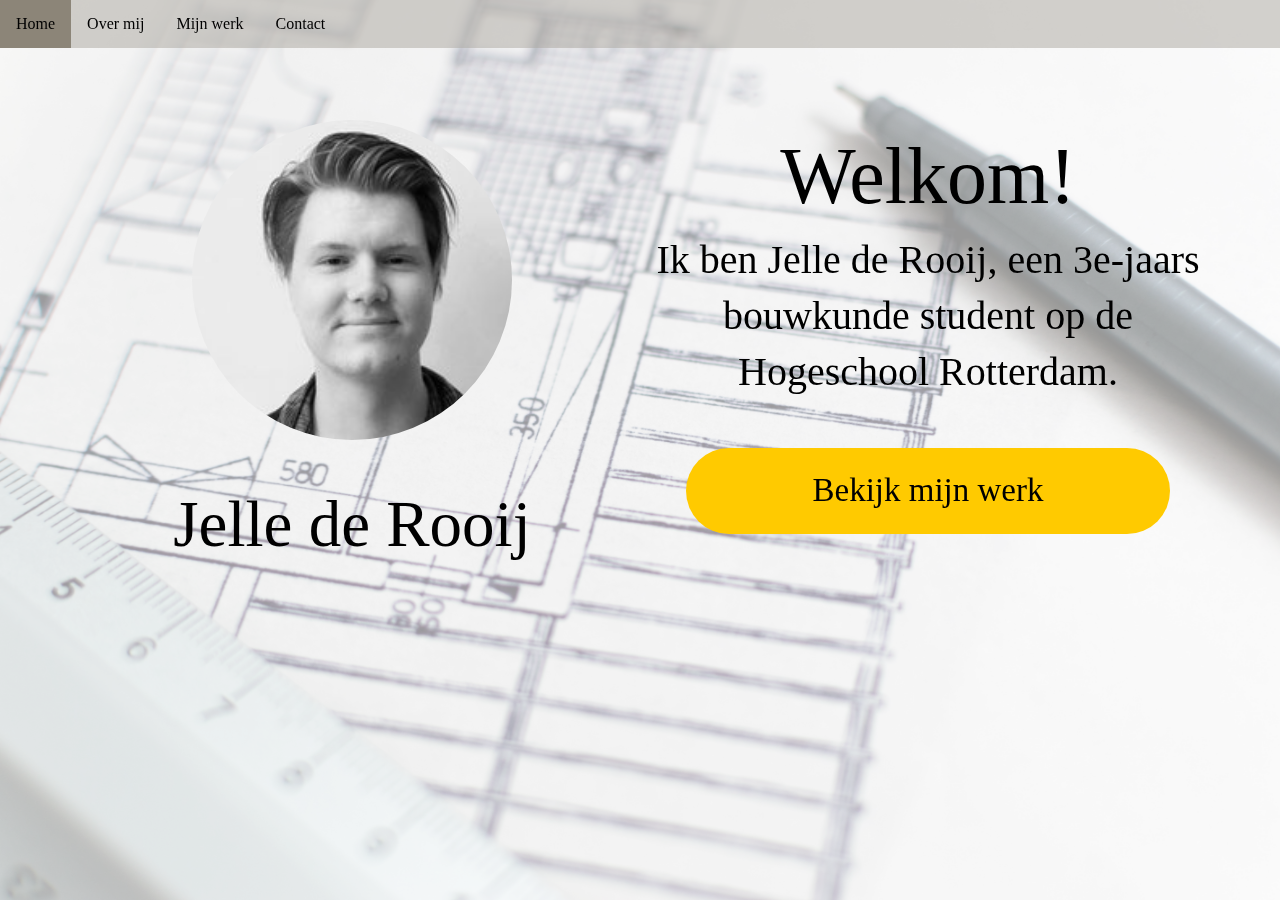
<file: index.html>
<!DOCTYPE html>
<html lang="en">
<head>
    <meta charset="UTF-8">
    <meta name="viewport" content="width=device-width, initial-scale=1.0">
    <meta http-equiv="X-UA-Compatible" content="ie=edge">
    <title>Jelle de Rooij</title>
    <link rel="stylesheet" href="https://use.fontawesome.com/releases/v5.7.2/css/all.css" integrity="sha384-fnmOCqbTlWIlj8LyTjo7mOUStjsKC4pOpQbqyi7RrhN7udi9RwhKkMHpvLbHG9Sr" crossorigin="anonymous">        
    <link rel="stylesheet" href="main.css">
    <script src="https://code.jquery.com/jquery-1.10.2.js"></script>
    <script src="./scripts/main.js"></script>    
</head>
<body>
    <div class="background"></div>
    <div class="navbar" id="mynavbar">
        <a href="index.html">Home</a>
        <a href="about.html">Over mij</a>
        <a href="work.html">Mijn werk</a>
        <a href="Contact.html">Contact</a>
        <a href="javascript:void(0);" class="icon" onclick="myFunction()">
            <i class="fa fa-bars"></i>
          </a>
    </div>
    <div class="wrapper wrapper-home">
        <i class="far fa-arrow-alt-circle-up" onclick="topFunction()" id="myBtn" title="Go to top"></i>
        <div class="profile">
            <img src="./imgs/Pasfoto.jpg" alt="Pasfoto Jelle de Rooij">
            <h1>Jelle de Rooij</h1>
        </div>
        <div class="biotext">
            <div class="hidedesktop">
                <p> 3e Jaars Bouwkunde student </p>
            </div>
            <div class="hidemobile">
                <h3>Welkom!</h3>
                <p>Ik ben Jelle de Rooij, een 3e-jaars bouwkunde student op de Hogeschool Rotterdam.</p>
            </div>
            <div class="CTA">
            <a href="work.html">Bekijk mijn werk</a>
        </div>
        </div>
        
    </div>
</body>
</html>
</file>
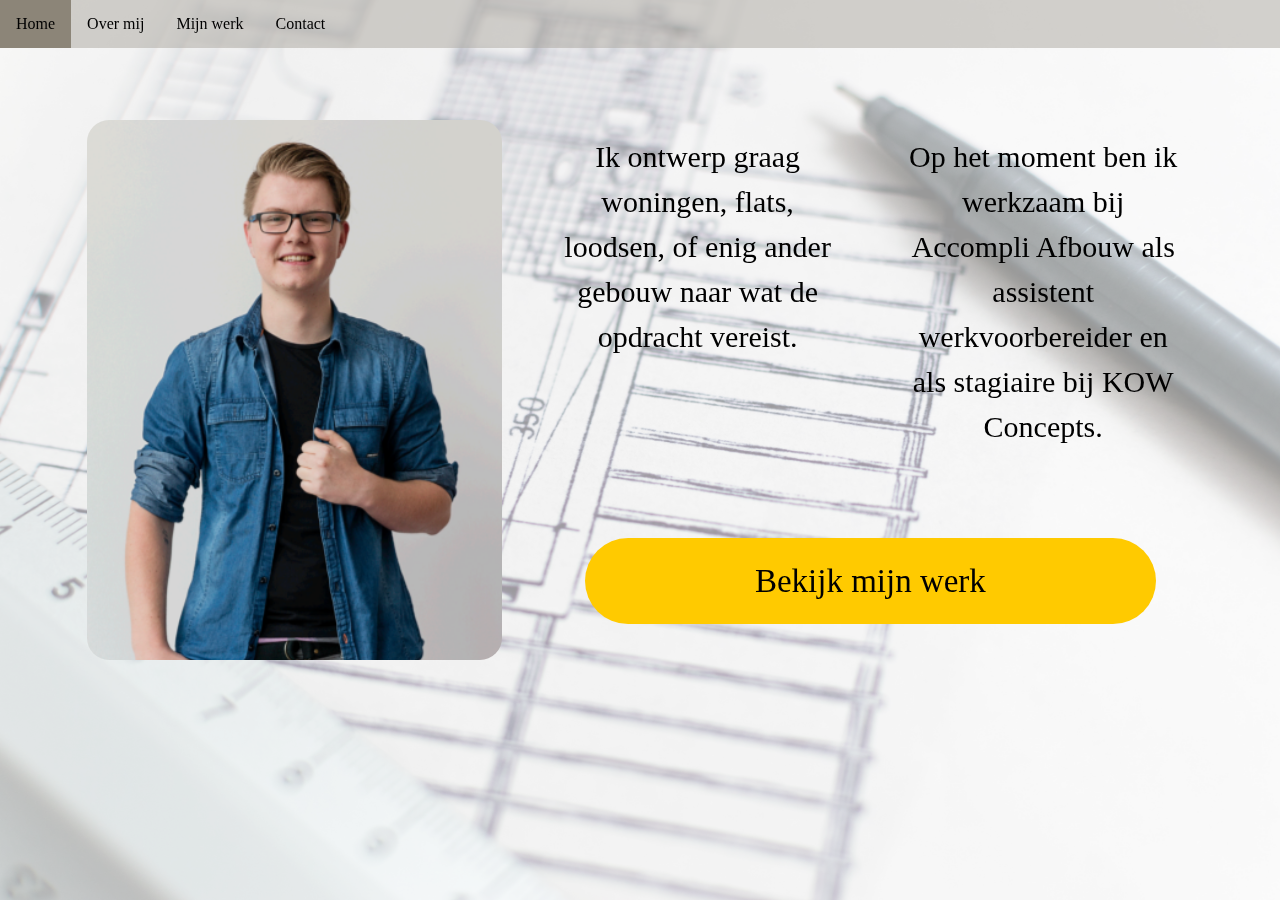
<file: about.html>
<!DOCTYPE html>
<html lang="en">
<head>
    <meta charset="UTF-8">
    <meta name="viewport" content="width=device-width, initial-scale=1.0">
    <meta http-equiv="X-UA-Compatible" content="ie=edge">
    <title>Jelle de Rooij</title>
    <link rel="stylesheet" href="https://use.fontawesome.com/releases/v5.7.2/css/all.css" integrity="sha384-fnmOCqbTlWIlj8LyTjo7mOUStjsKC4pOpQbqyi7RrhN7udi9RwhKkMHpvLbHG9Sr" crossorigin="anonymous">    
    <link rel="stylesheet" href="main.css">
    <script src="https://code.jquery.com/jquery-1.10.2.js"></script>
    <script src="./scripts/main.js"></script>    
</head>
<body>
    <div class="background"></div>
    <div class="navbar" id="mynavbar">
        <a href="index.html">Home</a>
        <a href="about.html">Over mij</a>
        <a href="work.html">Mijn werk</a>
        <a href="Contact.html">Contact</a>
        <a href="javascript:void(0);" class="icon" onclick="myFunction()">
            <i class="fa fa-bars"></i>
          </a>
    </div>  
    <div class="wrapper wrapper-about">
        <i class="far fa-arrow-alt-circle-up" onclick="topFunction()" id="myBtn" title="Go to top"></i>
        <div class="aboutphoto">
            <img src="./imgs/Jelle.png" alt="Jelle de Rooij">
        </div>
        <div class="whatido">
            <i class="far fa-thumbs-up"></i>
            <p>Ik ontwerp graag woningen, flats, loodsen, of enig ander gebouw naar wat de opdracht vereist. </p>
        </div>
        <div class="whereiwork">
            <i class="fas fa-briefcase"></i>
            <p>Op het moment ben ik werkzaam bij Accompli Afbouw als assistent werkvoorbereider en als stagiaire bij KOW Concepts.  </p>
        </div>
        <div class="CTA aboutcta">
            <a href="work.html">Bekijk mijn werk</a>
        </div>
    </div>
</body>
</html>
</file>
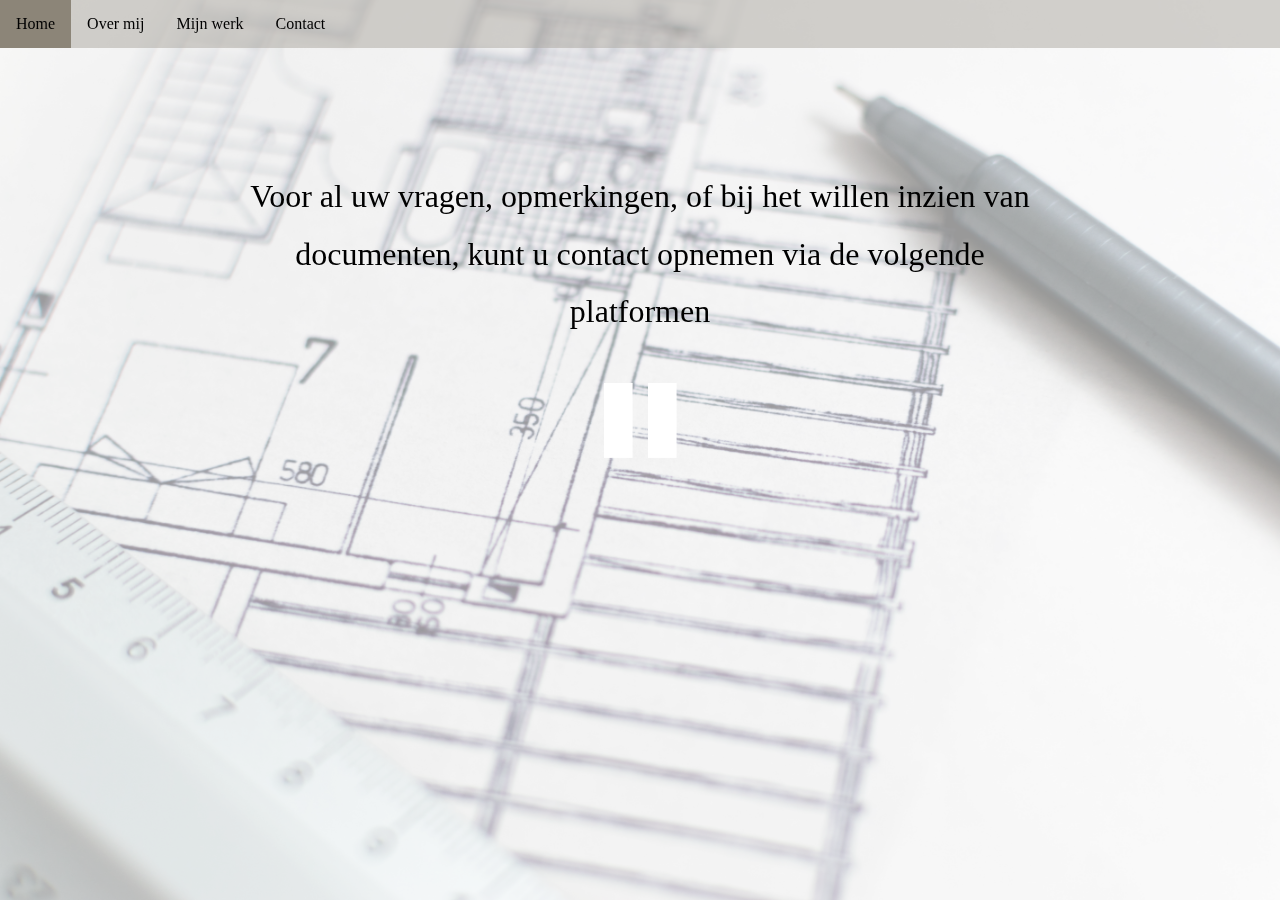
<file: Contact.html>
<!DOCTYPE html>
<html lang="en">
<head>
    <meta charset="UTF-8">
    <meta name="viewport" content="width=device-width, initial-scale=1.0">
    <meta http-equiv="X-UA-Compatible" content="ie=edge">
    <title>Jelle de Rooij</title>
    <link rel="stylesheet" href="https://use.fontawesome.com/releases/v5.7.2/css/all.css" integrity="sha384-fnmOCqbTlWIlj8LyTjo7mOUStjsKC4pOpQbqyi7RrhN7udi9RwhKkMHpvLbHG9Sr" crossorigin="anonymous">    
    <link rel="stylesheet" href="main.css">
    <script src="https://code.jquery.com/jquery-1.10.2.js"></script>
    <script src="./scripts/main.js"></script>    
</head>
<body>
    <div class="background"></div>
    <div class="navbar" id="mynavbar">
        <a href="index.html">Home</a>
        <a href="about.html">Over mij</a>
        <a href="work.html">Mijn werk</a>
        <a href="Contact.html">Contact</a>
        <a href="javascript:void(0);" class="icon" onclick="myFunction()">
            <i class="fa fa-bars"></i>
          </a>
    </div>
    <div class="wrapper">
        <div class="contactcontent">
            <i class="far fa-arrow-alt-circle-up" onclick="topFunction()" id="myBtn" title="Go to top"></i>
            <div class="hidedesktop"><strong><h2>Contact</h2></strong></div>
            <p>Voor al uw vragen, opmerkingen, of bij het willen inzien van documenten, kunt u contact opnemen via de volgende platformen</p>
            <div class="icons">
                    <i class="fas fa-envelope-square" onclick="SendMail()"></i>
                <a href="https://www.linkedin.com/in/jelle-de-rooij-12428314b/" target="_blank"><i class="fab fa-linkedin"></i></a>
            </div>
        </div>
    </div>
</body>
</html>
</file>
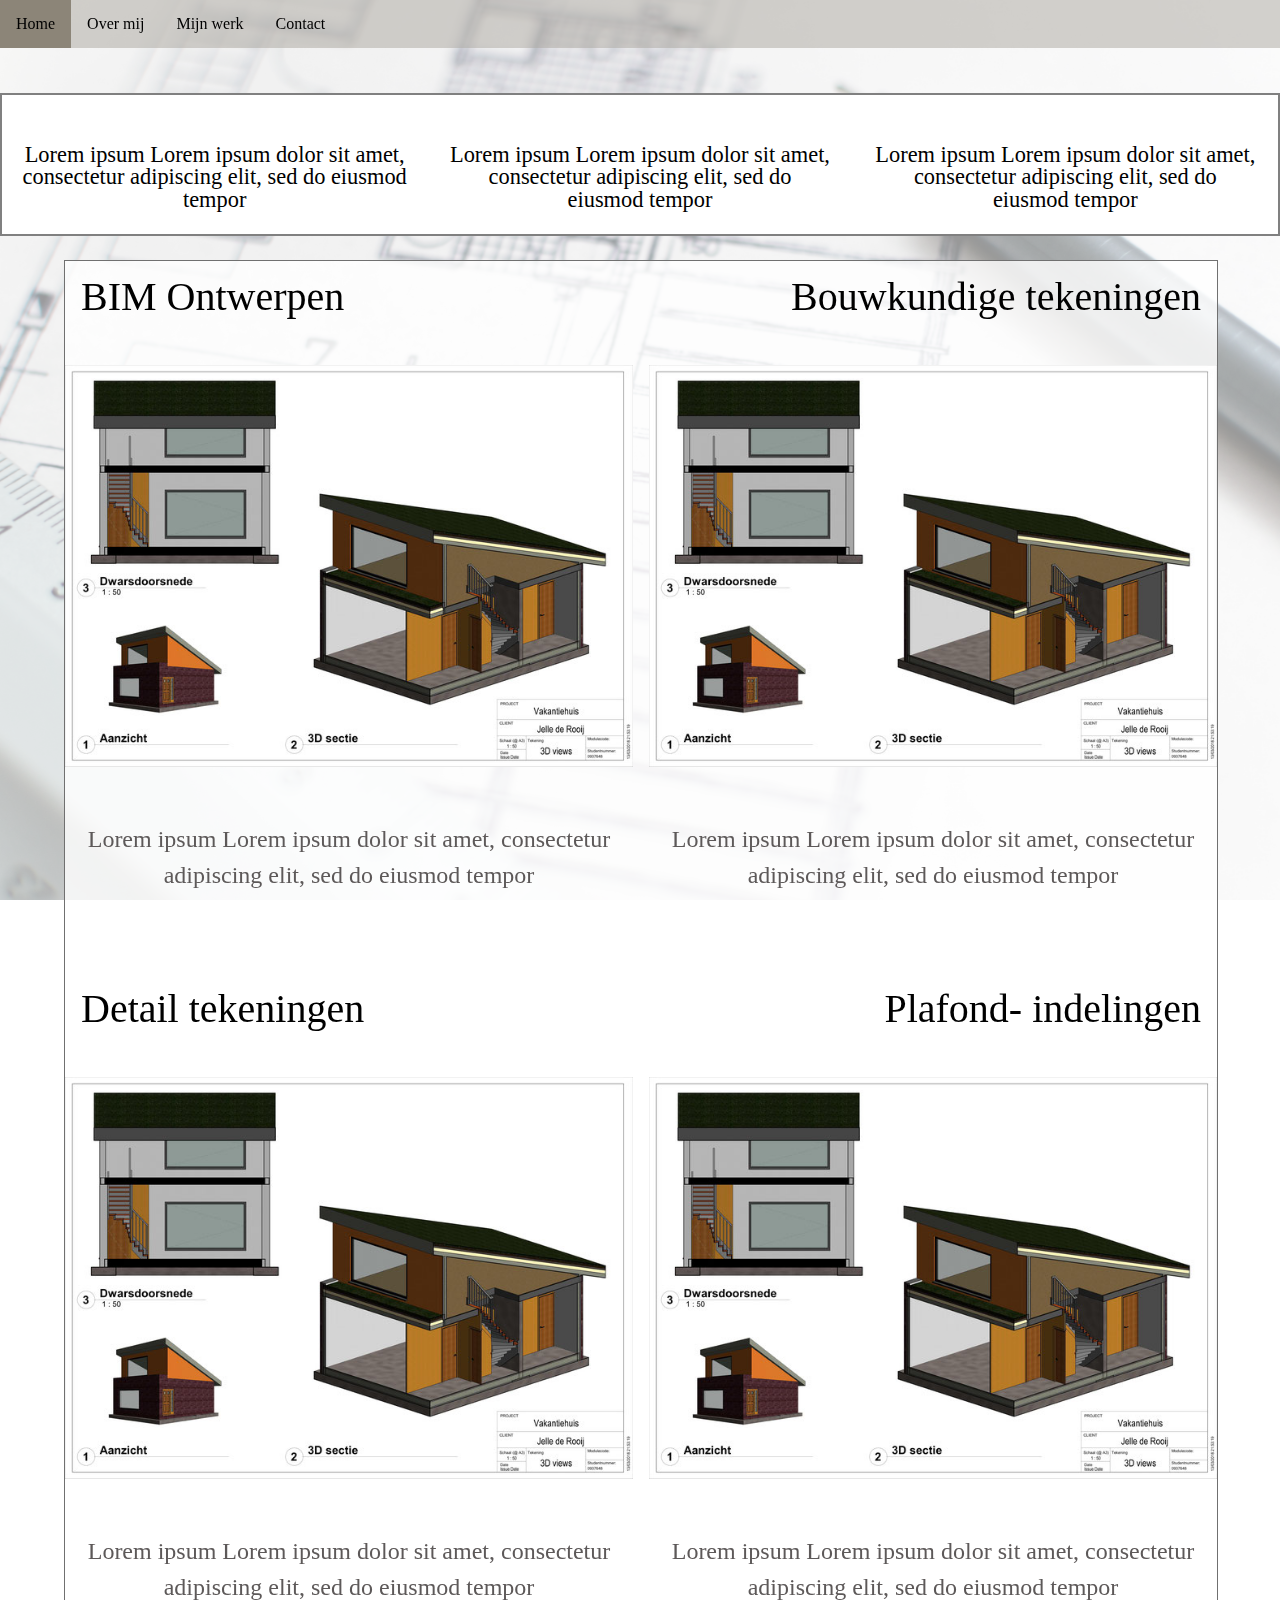
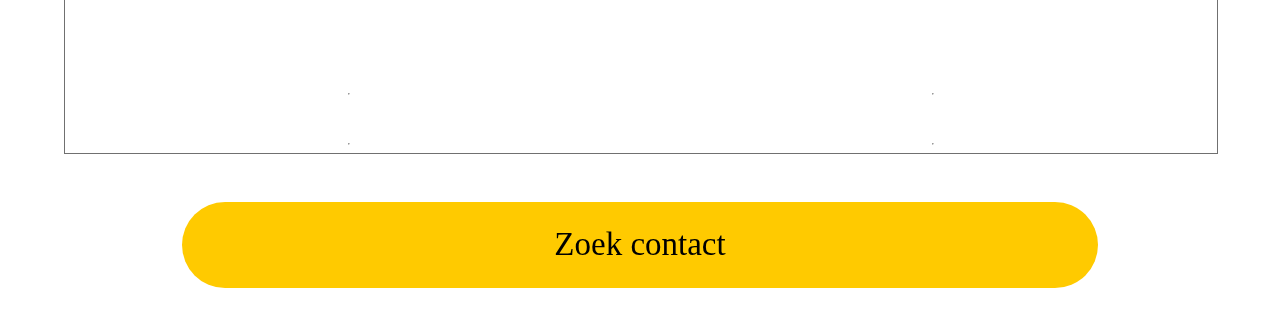
<file: work.html>
<!DOCTYPE html>
<html lang="en">
<head>
    <meta charset="UTF-8">
    <meta name="viewport" content="width=device-width, initial-scale=1.0">
    <meta http-equiv="X-UA-Compatible" content="ie=edge">
    <title>Jelle de Rooij</title>
    <link rel="stylesheet" href="https://use.fontawesome.com/releases/v5.7.2/css/all.css" integrity="sha384-fnmOCqbTlWIlj8LyTjo7mOUStjsKC4pOpQbqyi7RrhN7udi9RwhKkMHpvLbHG9Sr" crossorigin="anonymous">    
    <link rel="stylesheet" href="main.css">
    <script src="https://code.jquery.com/jquery-1.10.2.js"></script>
    <script src="./scripts/main.js"></script>    
</head>
<body>
    <div class="background"></div>
    <div class="navbar" id="mynavbar">
        <a href="index.html">Home</a>
        <a href="about.html">Over mij</a>
        <a href="work.html">Mijn werk</a>
        <a href="Contact.html">Contact</a>
        <a href="javascript:void(0);" class="icon" onclick="myFunction()">
            <i class="fa fa-bars"></i>
          </a>
    </div>
    
    <!-- Dit klopt niet helemaal, ik moet even vragen op stack overflow wat een goede oplossing zou zijn. -->
    <h2 class="hidedesktop" id="competentiestitel">Mijn competenties</h2>
    <div class="competenties">
        <div class="compontwerp"><i class="fas fa-brain fa-fw"></i></div>
        <div class="compontwerptekst hidedesktop"><p>Ontwerpen</p></div>
        <div class="compontwerktekst hidemobile">Lorem ipsum Lorem ipsum dolor sit amet, consectetur adipiscing elit, sed do eiusmod tempor </div>
        
        <div class="compuitwerk"><i class="fas fa-pencil-ruler fa-fw"></i></div>
        <div class="compuitwerktekst hidedesktop"><p>Uitwerken</p></div>
        <div class="compuitwerktekst hidemobile">Lorem ipsum Lorem ipsum dolor sit amet, consectetur adipiscing elit, sed do eiusmod tempor </div>
        
        <div class="comppresent"><i class="fas fa-comment fa-fw"></i></div>
        <div class="comppresenttekst hidedesktop"><p>Presenteren</p></div>
        <div class="comppresenttekst hidemobile">Lorem ipsum Lorem ipsum dolor sit amet, consectetur adipiscing elit, sed do eiusmod tempor </div>
    </div>
    <div class="wrapper wrapper-work">
            <i class="far fa-arrow-alt-circle-up" onclick="topFunction()" id="myBtn" title="Go to top"></i>
        <!-- Een ander idee is om carousel te maken van de items maar dat is misschien meer iets voor later !-->
        <div class="projects">
                <div class="project1title"><h2>BIM Ontwerpen</h2></div>
                <hr>
                <div class="project1img"><img src="./imgs/BIM.jpg" alt="BIM ontwerp"></div>
                <div class="project1content"><p>Lorem ipsum Lorem ipsum dolor sit amet, consectetur adipiscing elit, sed do eiusmod tempor </p></div>

                <div class="project2title"><h2>Bouwkundige tekeningen</h2></div>
                <hr>
                <div class="project2img"><img src="./imgs/BIM.jpg" alt="BIM ontwerp"></div>
                <div class="project2content"><p>Lorem ipsum Lorem ipsum dolor sit amet, consectetur adipiscing elit, sed do eiusmod tempor </p></div>

                <div class="project3title"><h2>Detail tekeningen</h2></div>
                <hr>
                <div class="project3img"><img src="./imgs/BIM.jpg" alt="BIM ontwerp"></div>  
                <div class="project3content"><p>Lorem ipsum Lorem ipsum dolor sit amet, consectetur adipiscing elit, sed do eiusmod tempor </p></div>
                
                <div class="project4title"><h2>Plafond- indelingen</h2></div>
                <hr>
                <div class="project4img"><img src="./imgs/BIM.jpg" alt="BIM ontwerp"></div>
                <div class="project4content"><p>Lorem ipsum Lorem ipsum dolor sit amet, consectetur adipiscing elit, sed do eiusmod tempor </p></div>
        </div>
        <div class="CTA">
            <a href="Contact.html">Zoek contact</a>
        </div>
    </div>
</body>
</html>
</file>
<file: main.css>
/* Reset css*/
html, body, div, span, applet, object, iframe,
h1, h2, h3, h4, h5, h6, p, blockquote, pre,
a, abbr, acronym, address, big, cite, code,
del, dfn, em, img, ins, kbd, q, s, samp,
small, strike, strong, sub, sup, tt, var,
b, u, i, center,
dl, dt, dd, ol, ul, li,
fieldset, form, label, legend,
table, caption, tbody, tfoot, thead, tr, th, td,
article, aside, canvas, details, embed, 
figure, figcaption, footer, header, hgroup, 
menu, nav, output, ruby, section, summary,
time, mark, audio, video {
	margin: 0;
	padding: 0;
	border: 0;
	font-size: 100%;
	font: inherit;
	vertical-align: baseline;
}
/* HTML5 display-role reset for older browsers */
article, aside, details, figcaption, figure, 
footer, header, hgroup, menu, nav, section {
	display: block;
}
body {
	line-height: 1;
}
ol, ul {
	list-style: none;
}
blockquote, q {
	quotes: none;
}
blockquote:before, blockquote:after,
q:before, q:after {
	content: '';
	content: none;
}
table {
	border-collapse: collapse;
	border-spacing: 0;
}
@import url('https://fonts.googleapis.com/css?family=Dancing+Script|Montserrat');

/* Start of own css*/
html{
    scroll-behavior: smooth;
}
body{
    font-family: Montserrat;
}
::-webkit-scrollbar{
    display: none;
}
.hidemobile {
    display: none !important;
}
.navbar{
    background-color:rgba(170, 166, 158, 0.5);
    overflow: hidden;
}
.navbar a{
    float: left;
    display: block;
    color: black;
    text-align: center;
    padding: 1em 1em;
    text-decoration: none;
    font-size: 1em;
}
.navbar a:hover{
    background-color:#8C8578;
    color:black;
}
.navbar .icon { 
    display: none;
}
.navbar h5{
    display: inline-block;
    margin: 1em 1em;
}
.wrapper{
    width: 100%;
}
.profile img{
    display: block;
    width: 200px;
    margin: 1em auto;
    border-radius: 50%;
}
.profile h1{
    font-family: Dancing Script;
    font-size: 65px;
    text-align: center;
}
.biotext{
    margin: 2em auto;
}
.biotext p{
    font-size: 40px;
    text-align: center;
}
.CTA{
    width: 100%;
    margin-top: 1.5em;
    margin-bottom: 3em;
}
.CTA a{
    display: block;
    background-color: #FFCA00;
    text-align: center;
    text-decoration: none;
    color: black;
    font-size: 33px;
    border-radius: 88px;
    width: 75%;
    margin: 0 auto;
    padding: 0.8em;
}
/* about page*/
.aboutphoto{
    height: 25%;
    width: 100%;
}
.aboutphoto img{
    height: 40vh;
    width: 90%;
    display: block;
    margin: 1em auto;
    border-radius: 22px;
    object-fit: cover;
    object-position: 0% 5%;
}
.wrapper-about i {
    display: block;
    font-size: 4em; 
    text-align: center;
}
.wrapper-about p {
    font-size: 30px;
    line-height: 37px;
    padding: 1em 1em;
    text-align: center;
}
/* Work page*/
.competenties h2 {
    display: block;
    padding: 0.5em;
    text-align: center;
    font-size: 2em;
}

#competentiestitel{
    text-align: center;
    font-size: 2em;
    margin: 0.5em;
}
.competenties{
    width: 50%;
    margin: 0 auto;
    font-size: 1.4em;
    display: grid;
    grid-template-columns: auto auto;
    grid-template-rows: 33% 33% 33%;
    grid-row-gap: 0.4em;
    padding-top: 1em;
    padding-bottom: 2em;
}
.compontwerp, .compuitwerk, .comppresent{
    text-align: end;
    padding-right: 1em;
    font-size: 1.5em;
    margin: auto 0;
}
.compontwerptekst, .compuitwerktekst, .comppresenttekst{
    margin: auto 0;
}
.projects{
    margin: 1em;
    width: 80%;
    margin: 0 auto;
    text-align: center;
}
.projects img{
    width: 100%;
}
.projects h2{
    font-size: 2.5em;
}
.projects p {
    padding: 0.8em 0 2em 0;
    font-size: 1.5em;
    line-height: 1.5em;
    color:#5D5959;
}
/*Contact page */
.contactcontent{
    width: 70%;
    margin: 0 auto;
}
.contactcontent h2{
    font-size: 3em;
    text-align: center;
}
.contactcontent p{
    font-size: 1.3em;
    text-align: center;
    line-height: 1.8em;
    margin-top: 1.5em;
    color:#5D5959;
}
.icons {
    display: block;
    margin: 2em auto 0 auto;
    text-align: center;
}
.icons i {
    display: inline;
    padding: 0 0.23em;
    font-size: 6em;
    color:#0E76A8;
    cursor: pointer;
}
#myBtn{
    display: none;
    position: fixed;
    bottom: 20px;
    right: 10px;
    z-index: 100;
    cursor: pointer;
    -moz-animation: bounce 4s infinite, fadein 1s; /* Firefox < 16 */
     -ms-animation: bounce 4s infinite, fadein 1s; /* Internet Explorer */
      -o-animation: bounce 4s infinite, fadein 1s; /* Opera < 12.1 */
         animation: bounce 4s infinite, fadein 1s;
    -webkit-animation: bounce 4s infinite, fadein 1s;
}
i[id^="myBtn"]{
    color:#524545;
    font-size: 2.5em;
}
@keyframes fadein {
    from { opacity: 0; }
    to   { opacity: 1; }
}
@keyframes bounce{
    0% {transform: translateY(0); }
    50% {transform: translateY(-10px)}
    100% {transform: translateY(0);}
}
@-webkit-keyframes bounce{
    0% {transform: translateY(0); }
    50% {transform: translateY(-10px)}
    100% {transform: translateY(-10px);}
}
@-moz-keyframes bounce{
    0% {transform: translateY(0); }
    50% {transform: translateY(-10px)}
    100% {transform: translateY(-10px);}
}
@-ms-keyframes bounce {
    0% {transform: translateY(0); }
    50% {transform: translateY(-10px)}
    100% {transform: translateY(-10px);}
}
@-o-keyframes bounce {
    0% {transform: translateY(0); }
    50% {transform: translateY(-10px)}
    100% {transform: translateY(-10px);}
}

/* Firefox < 16 */
@-moz-keyframes fadein {
    from { opacity: 0; }
    to   { opacity: 1; }
}

/* Safari, Chrome and Opera > 12.1 */
@-webkit-keyframes fadein {
    from { opacity: 0; }
    to   { opacity: 1; }
}
/* Internet Explorer */
@-ms-keyframes fadein {
    from { opacity: 0; }
    to   { opacity: 1; }
}

/* Opera < 12.1 */
@-o-keyframes fadein {
    from { opacity: 0; }
    to   { opacity: 1; }
}
@media screen and (max-width: 600px){
    .navbar a:not(:first-child){display: none;}
    .navbar a.icon{
        float: right;
        display: block;
    }
    .navbar.responsive {position: relative;}
    .navbar.responsive a.icon{
        position: absolute;
        right: 0;
        top:0;
    }
    .navbar.responsive a{
        float: none;
        display: block;
        text-align: left;
    }
}
@media screen and (min-width: 650px){
    .whatido{
        margin: 2em auto;
    }
    .whatido p{
        line-height: 1.5em;
    }
    .whereiwork p{
        line-height: 1.5em;
    }
    .aboutphoto img{
        height: 60vh;
        object-position: 0% 7%;
    }
}
@media screen and (min-width: 768px){
    .wrapper{
        width: 75%;
        margin: 0 auto;
    }
    .biotext{
        margin-top: 3em;
    }
    .CTA{
        margin-top: 3em;
    }
    .aboutphoto img{
        height: 60vh;
    }
}
@media screen and (min-width: 1000px){
    body{
        height: 100%;
        width:100%;
        overflow-x: hidden;
    }
    .navbar {
        width: 100%;
    }
    .background{
        position: fixed;
        top:0;
        height: 100%;
        width: 100%;
        z-index: -2;
        background-image: url("./imgs/BackgroundJelle.jpg");
        background-size: cover;
        opacity: 0.4;
    }
    .hidedesktop{
        display: none;
    }
    .hidemobile{
        display: inline !important;
    }
    .wrapper{
        display: grid;
        width: 90%;
        margin: 1.5em auto 0 auto;
    }
    .wrapper-home{
        grid-template-columns: 50% 50%;
    }
    .profile{
        grid-column-start: 1;
        grid-column-end: 1;
        grid-row-start: 2;
        grid-row-end: 2;
    }
    .biotext{
        grid-column-start: 2;
        grid-column-end: 2;
        grid-row-start: 2;
        grid-row-end: 2;
    }
    .biotext h3{
        font-size: 5em;
        text-align: center;
        padding: 0.2em;
    }
    .profile{
        margin: 2em auto;
    }
    .profile img{
        width: 20em;
    }
    .profile h1{
        margin-top: 0.8em;
    }
    .biotext p{
        line-height: 1.4em;
    }
    .biotext CTA{
        margin-top: 3em; 
    }
    .wrapper-about{
        grid-template-columns: 40% 30% 30%;
        grid-auto-rows: auto;
        padding-top: 2em;
    }
    .aboutphoto{
        grid-column: 1 / 2;
        grid-row: 1 / 3;
    }
    .whatido{
        grid-column: 2 / 3;
        grid-row: 1/ 2;
        margin: 0;
    }
    .whereiwork{
        grid-column: 3 / 4;
        grid-row: 1/2; 
    }
    .aboutcta{
        align-self: center;
        grid-column: 2 / 4;
        grid-row: 2 / 2;
    }
    .competenties{
        margin-top: 2em;
        background-color: white;
        position: relative;
        height: auto;
        width: 100vw;
        margin-left: -50vw;
        left: 50%;
        box-sizing: border-box;
        display: grid;
        grid-template-columns: 1fr 1fr 1fr;
        grid-template-rows: 30% 70%;
        grid-row-gap: 5px;
        border: 2px solid grey;
        text-align: center;
        justify-content: center;
        z-index: -2;
    }
    .compontwerp, .compuitwerk, .comppresent{
        grid-row: 1/2;
        text-align: center;
        padding-right: 0;
    }
    .compontwerp{
        grid-column: 1/2;
        
    }
    .compuitwerk{
        grid-column: 2/3;
    }
    .comppresent{
        grid-column: 3/4;
    }
    .compontwerptekst, .compuitwerktekst, .comppresenttekst{
        grid-row: 2/3;
        padding: 0 1em;
    }
    .compontwerptekst{
        grid-column: 1/2;
    }
    .compuitwerktekst{
        grid-column: 2/3;
    }
    .comppresenttekst{
        grid-column: 3/4;
    }
    .projects{
        background-color: rgba(255, 255, 255, 0.8);
        width: 100%;
        border: 1px solid #707070;
        display: grid;
        grid-template-columns: 1fr 1fr;
        grid-template-areas:
        "Title1 Title2"
        "Image1 Image2"
        "Content1 Content2"
        "Title3 Title4"
        "Image3 Image4"
        "Content3 Content4";
        grid-column-gap: 1em;
        grid-row-gap: 2em;
    }
    .project1title{
        grid-area: Title1;
        text-align: left;
        padding: 1em;
    }
    .project1img{
        grid-area: Image1;
    }
    .project1content{
        grid-area: Content1;
    }
    .project2title{
        grid-area: Title2;
        text-align: right;
        padding: 1em;
    }
    .project2img{
        grid-area: Image2;
    }
    .project2content{
        grid-area: Content2;
    }
    .project3title{
        grid-area: Title3;
        text-align: left;
        padding: 1em;
    }
    .project3img{
        grid-area: Image3;
    }
    .project3content{
        grid-area: Content3;
    }
    .project4title{
        grid-area: Title4;
        text-align: right;
        padding: 1em;
    }
    .project4img{
        grid-area: Image4;
    }
    .project4content{
        grid-area: Content4;
    }
    .contactcontent p{
        margin-top: 3em;
        color: black;
        font-size: 2em;
    }
    .icons .fa-envelope-square, .fa-linkedin{
        background:linear-gradient(white, white) center /65% 70% no-repeat;
    }
}
</file>
